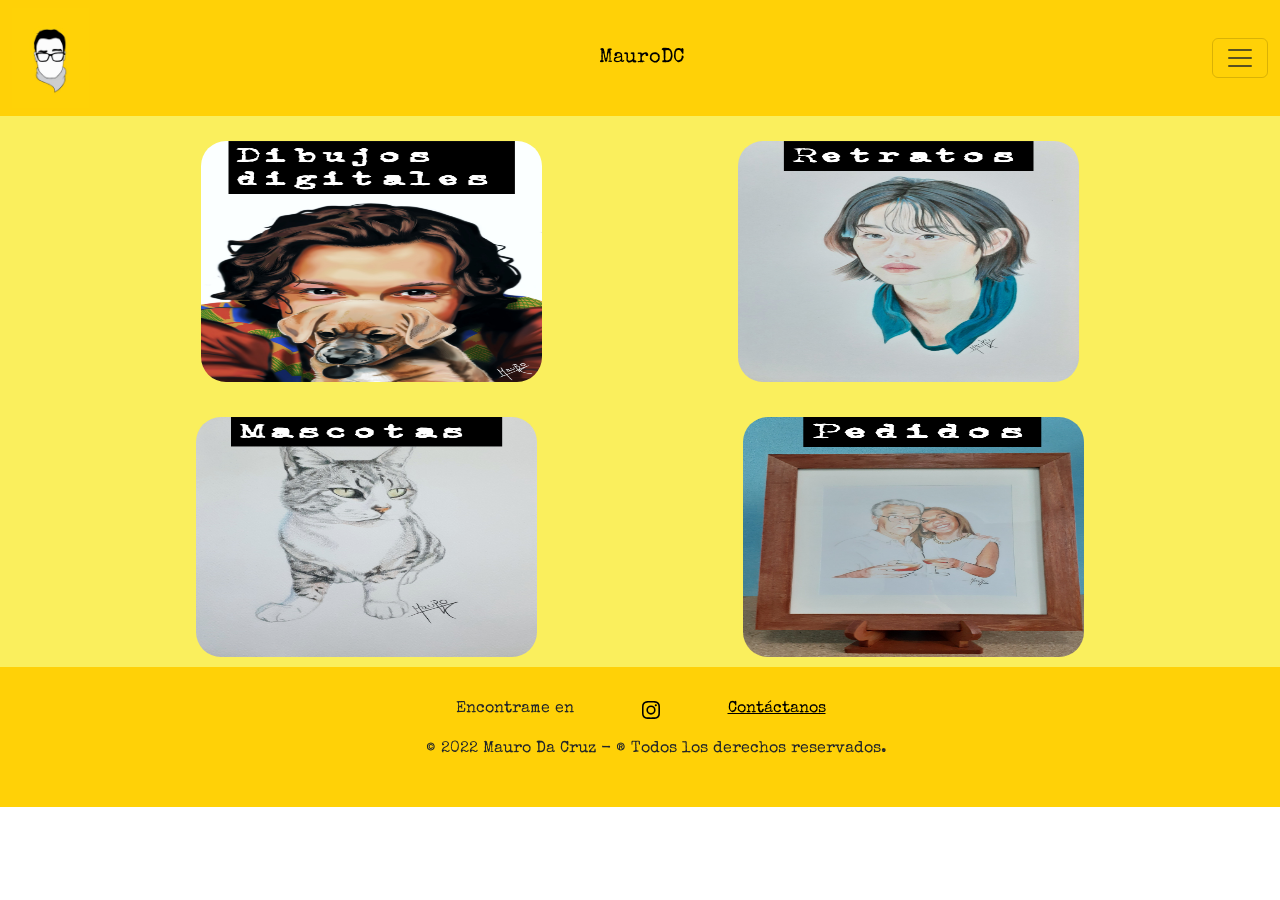
<file: mauro2/index.html>
<!DOCTYPE html>
<html lang="en">
<head>
    <meta charset="UTF-8">
    <meta http-equiv="X-UA-Compatible" content="IE=edge">
    <meta name="viewport" content="width=device-width, initial-scale=1.0">
    <title>Mauro Dc</title>
    <link rel="stylesheet" href="estilo.css">
    <link href="https://cdn.jsdelivr.net/npm/bootstrap@5.2.0-beta1/dist/css/bootstrap.min.css" rel="stylesheet" integrity="sha384-0evHe/X+R7YkIZDRvuzKMRqM+OrBnVFBL6DOitfPri4tjfHxaWutUpFmBp4vmVor" crossorigin="anonymous">
    <link rel="preconnect" href="https://fonts.googleapis.com">
<link rel="preconnect" href="https://fonts.gstatic.com" crossorigin>
<link href="https://fonts.googleapis.com/css2?family=Special+Elite&display=swap" rel="stylesheet">
</head>
<body class="cuerpo">


    <nav class="navbar ">
        <div class="container-fluid">
            <a href="index.html"><img src="./img/PicsArt_04-28-04.42.17.jpg" class="fotologo"></a>
          <h1 class="tituloh1"><a class="navbar-brand" href="index.html">MauroDC</a></h1>

          <button class="navbar-toggler" type="button" data-bs-toggle="offcanvas" data-bs-target="#offcanvasNavbar" aria-controls="offcanvasNavbar">
            <span class="navbar-toggler-icon"></span>
          </button>
          <div class="offcanvas offcanvas-end" tabindex="-1" id="offcanvasNavbar" aria-labelledby="offcanvasNavbarLabel">
            <div class="offcanvas-header">
              <h5 class="offcanvas-title" id="offcanvasNavbarLabel">  <a class="navbar-brand" href="index.html">MauroDC</a></h5>
              <button type="button" class="btn-close" data-bs-dismiss="offcanvas" aria-label="Close"></button>
            </div>
            <div class="offcanvas-body">
              <ul class="navbar-nav justify-content-end flex-grow-1 pe-3">
                <li class="nav-item">
                  <a class="nav-link active" aria-current="page" href="index.html">Home</a>
                </li>
                <li class="nav-item">
                  <a class="nav-link" href="bio.html">Bio</a>
                </li>
                <li class="nav-item">
                  <a class="nav-link" href="retratos.html">Retratos</a>
                </li>
                <li class="nav-item">
                    <a class="nav-link" href="digital.html">Dibujos digitales</a>
                  </li>
                  <li class="nav-item">
                    <a class="nav-link" href="mascotas.html">Mascotas</a>
                  </li>
                  <li class="nav-item">
                    <a class="nav-link" href="pedidos1.html">Pedidos</a>
                  </li>
                  <li class="nav-item">
                    <a class="nav-link" href="./demo1/src/main/resources/static/create.html">Contacto</a>
                  </li>
                
            </div>
          </div>
        </div>
      </nav>
    </div>
</div>

<div class="mainprin">
  <section class="main1">
     <a href="./digital.html"><img src="./img/digital.jpg" alt="Digital"></a>
     
     <p>Dibujos digitales</p>
         </section>
  <section class="main2">
    <a href="./retratos.html"> <img src="./img/retratos1.jpg" alt="Retratos"></a>
         <p>Retratos</p>
              </section>
</div>
<div class="mainprin2">
<section class="main3">
  <a href="./mascotas.html"><img src="./img/mascotas.jpg" alt="Mascotas"></a>
  <p>Mascotas</p>
</section>
<section class="main4">
  <a href="./pedidos1.html"><img src="./img/pedidos.jpg" alt="Pedidos"></a>
  <p>Pedidos</p>
</section>

</div>

  
<footer class="pie">
  <nav class="navegadorpie">
      <ul class="navpie">
        <li><p>Encontrame en </p></li>
        <li> <a href="https://instagram.com/maurooo.dacruz" target="blank"> <img src="./assent/assent.svg"></a></li>
           <li> <a href="./demo1/src/main/resources/static/create.html">Contáctanos</a></li>
           <p>© 2022 Mauro Da Cruz - ® Todos los derechos reservados.</p>
      
         </ul>
         </nav>

</footer>


<script src="https://cdn.jsdelivr.net/npm/bootstrap@5.2.0-beta1/dist/js/bootstrap.bundle.min.js" integrity="sha384-pprn3073KE6tl6bjs2QrFaJGz5/SUsLqktiwsUTF55Jfv3qYSDhgCecCxMW52nD2" crossorigin="anonymous"></script>     
</body>

</html>
</file>
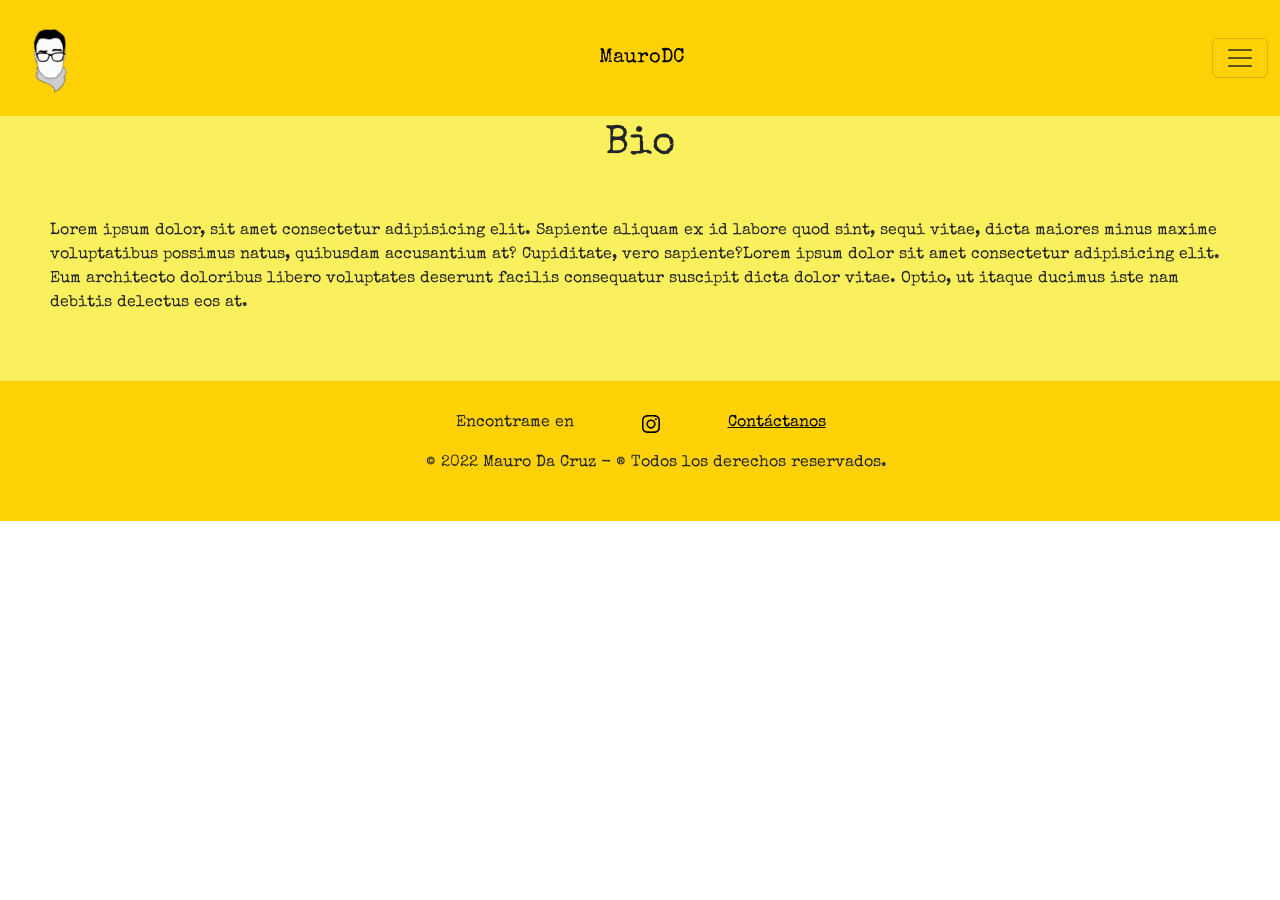
<file: mauro2/bio.html>
<!DOCTYPE html>
<html lang="en">
<head>
    <meta charset="UTF-8">
    <meta http-equiv="X-UA-Compatible" content="IE=edge">
    <meta name="viewport" content="width=device-width, initial-scale=1.0">
    <title>Mauro Dc</title>
    <link rel="stylesheet" href="./estilo.css">
    <link href="https://cdn.jsdelivr.net/npm/bootstrap@5.2.0-beta1/dist/css/bootstrap.min.css" rel="stylesheet" integrity="sha384-0evHe/X+R7YkIZDRvuzKMRqM+OrBnVFBL6DOitfPri4tjfHxaWutUpFmBp4vmVor" crossorigin="anonymous">
    <link rel="preconnect" href="https://fonts.googleapis.com">
<link rel="preconnect" href="https://fonts.gstatic.com" crossorigin>
<link href="https://fonts.googleapis.com/css2?family=Special+Elite&display=swap" rel="stylesheet">
</head>
<body class="cuerpo">
    <nav class="navbar ">
        <div class="container-fluid">
          <a href="index.html"><img src="./img/PicsArt_04-28-04.42.17.jpg" class="fotologo"></a>
          <h1 class="tituloh1"><a class="navbar-brand" href="index.html">MauroDC</a></h1>

          <button class="navbar-toggler" type="button" data-bs-toggle="offcanvas" data-bs-target="#offcanvasNavbar" aria-controls="offcanvasNavbar">
            <span class="navbar-toggler-icon"></span>
          </button>
          <div class="offcanvas offcanvas-end" tabindex="-1" id="offcanvasNavbar" aria-labelledby="offcanvasNavbarLabel">
            <div class="offcanvas-header">
              <h5 class="offcanvas-title" id="offcanvasNavbarLabel">  <a class="navbar-brand" href="index.html">MauroDC</a></h5>
              <button type="button" class="btn-close" data-bs-dismiss="offcanvas" aria-label="Close"></button>
            </div>
            <div class="offcanvas-body">
              <ul class="navbar-nav justify-content-end flex-grow-1 pe-3">
                <li class="nav-item">
                  <a class="nav-link active" aria-current="page" href="#">Home</a>
                </li>
                <li class="nav-item">
                  <a class="nav-link" href="bio.html">Bio</a>
                </li>
                <li class="nav-item">
                  <a class="nav-link" href="retratos.html">Retratos</a>
                </li>
                <li class="nav-item">
                    <a class="nav-link" href="digital.html">Dibujos digitales</a>
                  </li>
                  <li class="nav-item">
                    <a class="nav-link" href="mascotas.html">Mascotas</a>
                  </li>
                  <li class="nav-item">
                    <a class="nav-link" href="pedidos1.html">Pedidos</a>
                  </li>
                  <li class="nav-item">
                    <a class="nav-link" href="./demo1/src/main/resources/static/create.html">Contacto</a>
                  </li>
                
            </div>
          </div>
        </div>
      </nav>
    </div>
</div>

  <h1 class="h1pedidos" >Bio</h1>
  <div class="mainpedidos">
    <p>Lorem ipsum dolor, sit amet consectetur adipisicing elit. Sapiente aliquam ex id labore quod sint, sequi vitae, dicta maiores minus maxime voluptatibus possimus natus, quibusdam accusantium at? Cupiditate, vero sapiente?Lorem ipsum dolor sit amet consectetur adipisicing elit. Eum architecto doloribus libero voluptates deserunt facilis consequatur suscipit dicta dolor vitae. Optio, ut itaque ducimus iste nam debitis delectus eos at.</p>
  </div>
<footer class="pie">
    <nav class="navegadorpie">
        <ul class="navpie">
          <li><p>Encontrame en </p></li>
          <li> <a href="https://instagram.com/maurooo.dacruz"> <img src="./assent/assent.svg"></a></li>
             <li> <a href="./demo1/src/main/resources/static/create.html">Contáctanos</a></li>
             <p>© 2022 Mauro Da Cruz - ® Todos los derechos reservados.</p>
        
           </ul>
           </nav>
  
  </footer>
  
  
          
  </body>
  <script src="https://cdn.jsdelivr.net/npm/bootstrap@5.2.0-beta1/dist/js/bootstrap.bundle.min.js" integrity="sha384-pprn3073KE6tl6bjs2QrFaJGz5/SUsLqktiwsUTF55Jfv3qYSDhgCecCxMW52nD2" crossorigin="anonymous"></script>
  </html>
</file>
<file: mauro2/estilo.css>
*{margin: 0;
padding: 0;
box-sizing: border-box;
font-family: 'Special Elite', cursive;

}

.cuerpo #app  {display: flex;
    flex-direction: column;
    background-color:  rgb(255,209,7)
}

.navbar { background-color:  rgb(255,209,7) ;

}

#offcanvasNavbar{ background-color: rgb(255,209,7)  }
.nav-item:hover{background-color: grey;}

.mainprin{
    padding: 15px;
    
  
}
 

    .fotologo {
        cursor: pointer;
    height: 70px;
    width: 100px;}
    
    .fotologo {
        width: 100%;
        max-width: 100px;
        max-height: 100px;
    height: 100%;}
/*main1*/
.mainprin {display: flex;
  justify-content: space-evenly;
  background-color: rgb(250, 239, 93);
}

.main1 {
    cursor: pointer;
    width: 340.37px;
height: 240.62px;
overflow: hidden;
margin: 10px;


}

.main1 img {
    width: 100%;
    height: 100%;
    border-radius: 25px;
}
/*.main1 p { 
    font-size: 2rem;
    color: dimgray;
    position: absolute;
    top: 24%;
    left: 20%;

}*/
.main2 {
    cursor: pointer;
    width: 340.37px;
height: 240.62px;
overflow: hidden;
margin: 10px;

/*w 170.18 h .120.31 *** 240.62h 340.37w*/

}

.main2 img {
    border-radius: 25px;
    width: 100%;
    height: 100%;
}
/*.main2 p { 
    font-size: 2rem;
    color: black;
    position: absolute;
    top: 24%;
    left: 67%;

}*/

/** MAIN 2"*/

.mainprin2 {display: flex;
    justify-content: space-evenly;
    background-color: rgb(250, 239, 93);
  }
.main3{
    cursor: pointer;
    width: 340.37px;
height: 240.62px;
overflow: hidden;
margin: 10px;


}

.main3 img {
    width: 100%;
    height: 100%;
    border-radius: 25px;
}

.main4{
    cursor: pointer;
    width: 340.37px;
height: 240.62px;
overflow: hidden;
margin: 10px;


}

.main4 img {
    width: 100%;
    height: 100%;
    border-radius: 25px;
}

/***pie*/

.pie {
  
    background-color:rgb(255,209,7);
  display: flex;
  flex-flow: row wrap;
  
justify-content: center;}
  
  .navpie a { color: black;}
  .navegadorpie {
       list-style: none;
       padding: 30px ;
      
      }
      
  .navegadorpie li { display: inline-block;
    padding: 0px 30px ;}
      
      .navegadorpie li a {transition:all 0.3s ease 0s ;
          
      }

/*formulario*/
.contenedorformulario {
    padding: 15px;
    background-color: rgb(250, 239, 93);
width: 100%;


display: grid;
grid-template-columns: repeat(2,1fr);
grid-gap: 50px;
margin-top: 90px;
}

.contenedorformulario a i { color: black;
    margin-right: 10px;



}


.contenedorformulario form .campo ,textarea {
width: 100%;
padding: 15px 10px;
font-size: 15px;
border: 1px solid;
margin-bottom: 5px;

}


.contenedorformulario .btn-enviar { 

padding: 10px;
background-color: grey;
border-radius: 3px;
cursor: pointer;
transition: all 300ms ease;
}
.contenedorformulario .btn-enviar:hover { background-color: cadetblue;}

/*
border: 1px solid;
padding: 10px;
background-color: rgb(250, 239, 93);
width: 100%;
display: flex;
flex-direction: row wrap;
}
.formulario{
display: inline-block;
width: 100%;
padding: 15px 10px ;
font-size: 15px;
border: 1px solid;

}*/

/****** pedidos**/
.cardpedidos {
    
    border: 1px solid black;
    transition: 0.3s;
    border-radius : 5px;
    width:  350px;
    margin: 15px;
    padding-bottom : 15px;
    display: inline-block;
    overflow: hidden;
    justify-content:space-between;
    }
    .imgpedidos {
    border-radius: 5px 5px 0 0;
    height: 350px;
    width: 350px; 
    overflow: hidden;
    }
    .containerpedidos {
    padding : 15px 16px ;
    }
.h1pedidos{  
  padding-top: 5px ;
    background-color: rgb(250, 239, 93);
display: flex;
margin: 0;
    justify-content:center;
}
.mainpedidos { 
    background-color: rgb(250, 239, 93);
    justify-content: center;
    display: flex;
    padding: 50px;
      
    }

/**********/
</file>
